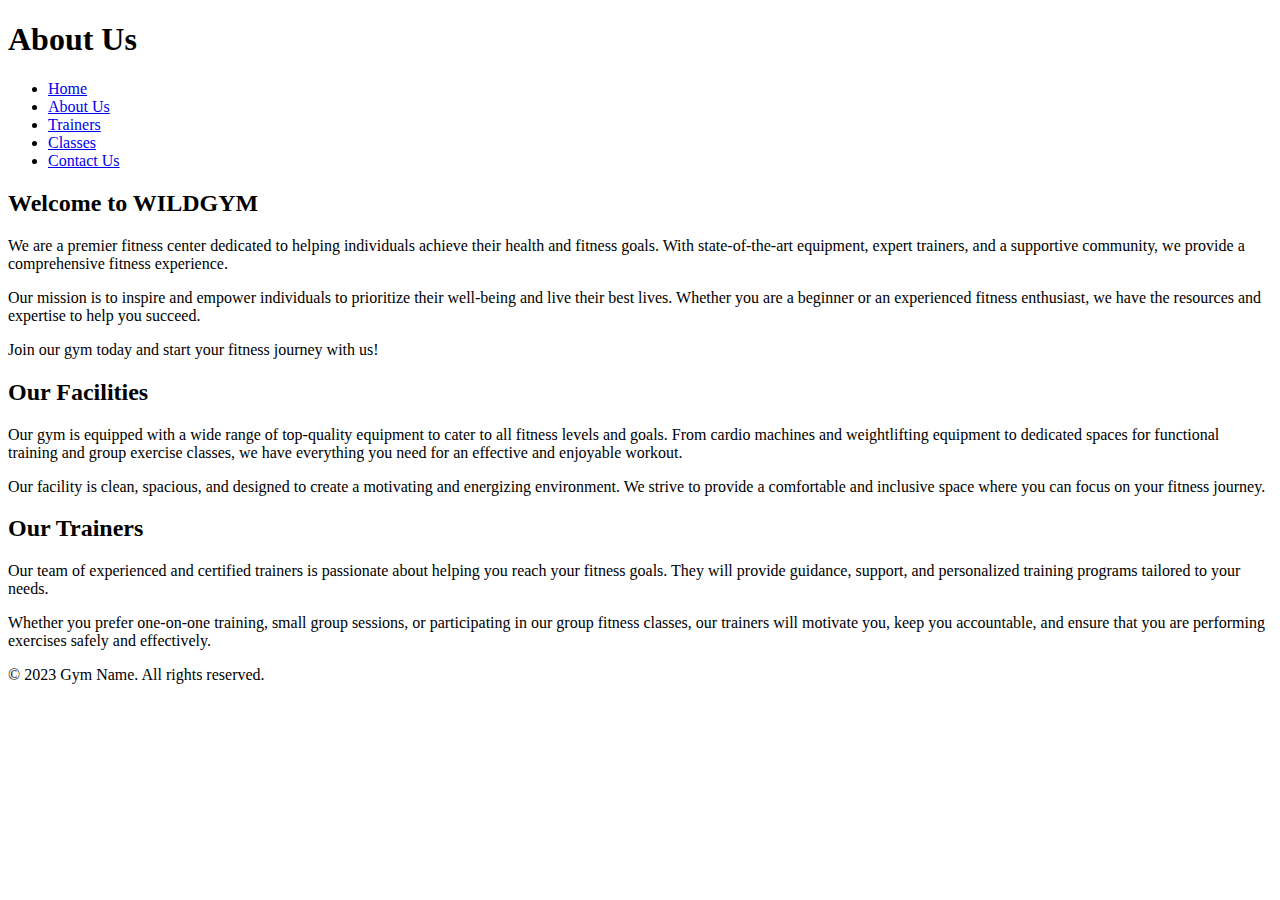
<file: HTML files/AboutUs.html>
<!DOCTYPE html>
<html>

<head>
  <title>About Us</title>
  <link rel="stylesheet" href="F:\study material\PROJECTS\Website design\GYM Website\CSS files\AboutUs.css">
</head>

<body>
  <header>
    <h1>About Us</h1>
    <div class="mid">
        <ul class="navbar">
            <li><a href="index.html">Home</a></li>
            <li><a href="AboutUs.html" class="active">About Us</a></li>
            <li><a href="Trainers.html">Trainers</a></li>
            <li><a href="classes.html">Classes</a></li>
            <li><a href="Contact.html">Contact Us</a></li>
        </ul>
    </div>
    <div class="hero">
      
    </div>
  </header>

  <main>
    <section class="about-section">
      <div class="container">
        <h2>Welcome to WILDGYM</h2>
        <p>We are a premier fitness center dedicated to helping individuals achieve their health and fitness goals. With state-of-the-art equipment, expert trainers, and a supportive community, we provide a comprehensive fitness experience.</p>
        <p>Our mission is to inspire and empower individuals to prioritize their well-being and live their best lives. Whether you are a beginner or an experienced fitness enthusiast, we have the resources and expertise to help you succeed.</p>
        <p>Join our gym today and start your fitness journey with us!</p>
      </div>
    </section>

    <section class="facility-section">
      <div class="container">
        <h2>Our Facilities</h2>
        <p>Our gym is equipped with a wide range of top-quality equipment to cater to all fitness levels and goals. From cardio machines and weightlifting equipment to dedicated spaces for functional training and group exercise classes, we have everything you need for an effective and enjoyable workout.</p>
        <p>Our facility is clean, spacious, and designed to create a motivating and energizing environment. We strive to provide a comfortable and inclusive space where you can focus on your fitness journey.</p>
      </div>
    </section>

    <section class="trainer-section">
      <div class="container">
        <h2>Our Trainers</h2>
        <p>Our team of experienced and certified trainers is passionate about helping you reach your fitness goals. They will provide guidance, support, and personalized training programs tailored to your needs.</p>
        <p>Whether you prefer one-on-one training, small group sessions, or participating in our group fitness classes, our trainers will motivate you, keep you accountable, and ensure that you are performing exercises safely and effectively.</p>
      </div>
    </section>
  </main>

  <footer>
    <div class="container">
      <p>&copy; 2023 Gym Name. All rights reserved.</p>
    </div>
  </footer>
</body>

</html>
</file>
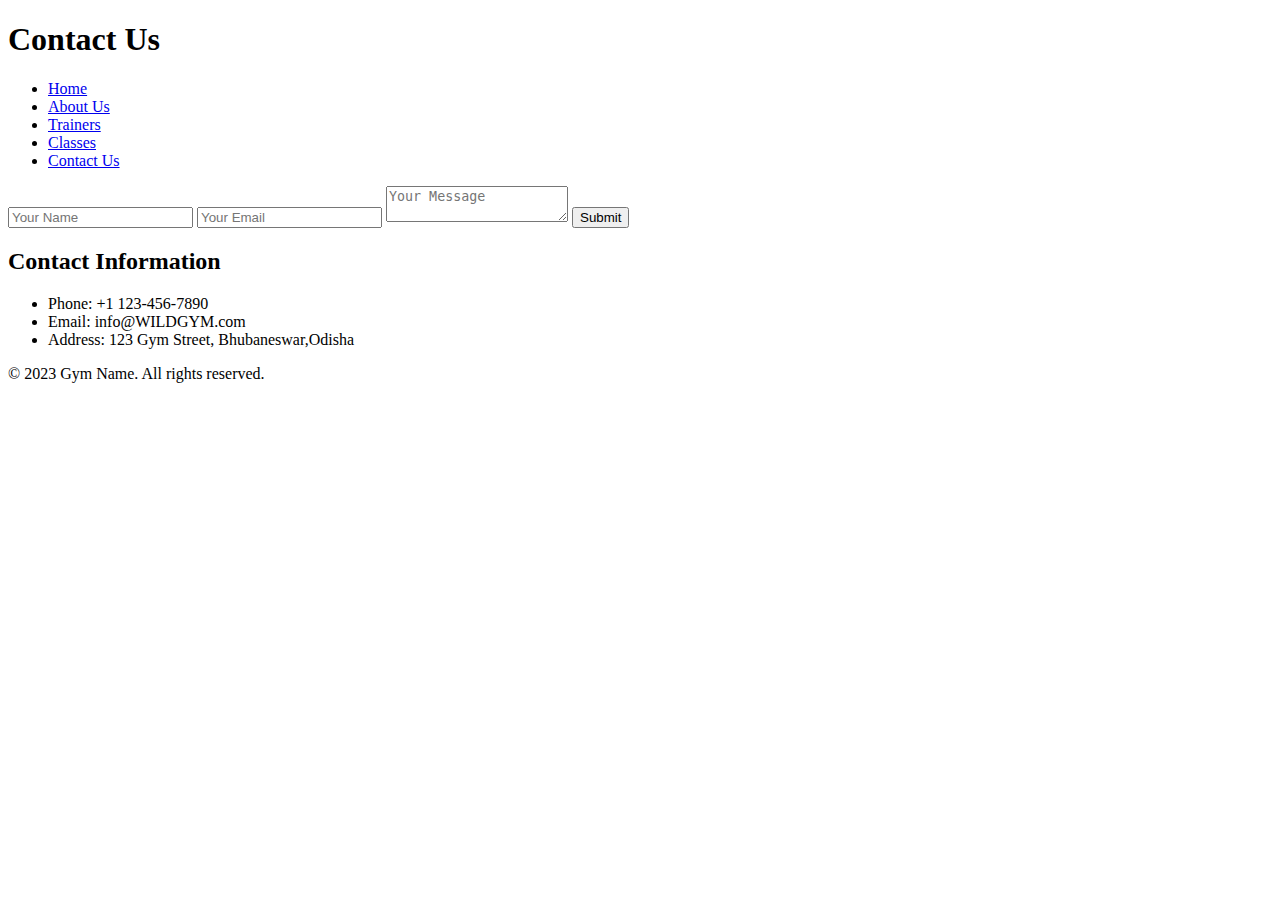
<file: HTML files/Contact.html>
<!DOCTYPE html>
<html lang="en">

<head>
  <meta charset="UTF-8">
  <meta name="viewport" content="width=device-width, initial-scale=1.0">
  <link rel="stylesheet" href="F:\study material\PROJECTS\Website design\GYM Website\CSS files\Contact.css">
  <title>Contact Us</title>
</head>

<body>
  <header>
    <h1>Contact Us</h1>
    <div class="mid">
        <ul class="navbar">
            <li><a href="index.html"  >Home</a></li>
            <li><a href="AboutUs.html">About Us</a></li>
            <li><a href="Trainers.html" class="active">Trainers</a></li>
            <li><a href="classes.html">Classes</a></li>
            <li><a href="Contact.html">Contact Us</a></li>
        </ul>
    </div>
  </header>

  <div class="container">
    <div class="contact-form">
      <form>
        <input type="text" name="name" placeholder="Your Name">
        <input type="email" name="email" placeholder="Your Email">
        <textarea name="message" placeholder="Your Message"></textarea>
        <button type="submit">Submit</button>
      </form>
    </div>

    <div class="contact-info">
      <h2>Contact Information</h2>
      <ul>
        <li><span>Phone:</span> +1 123-456-7890</li>
        <li><span>Email:</span> info@WILDGYM.com</li>
        <li><span>Address:</span> 123 Gym Street, Bhubaneswar,Odisha</li>
      </ul>
    </div>
  </div>

  <footer>
    <p>&copy; 2023 Gym Name. All rights reserved.</p>
  </footer>
</body>

</html>
</file>
